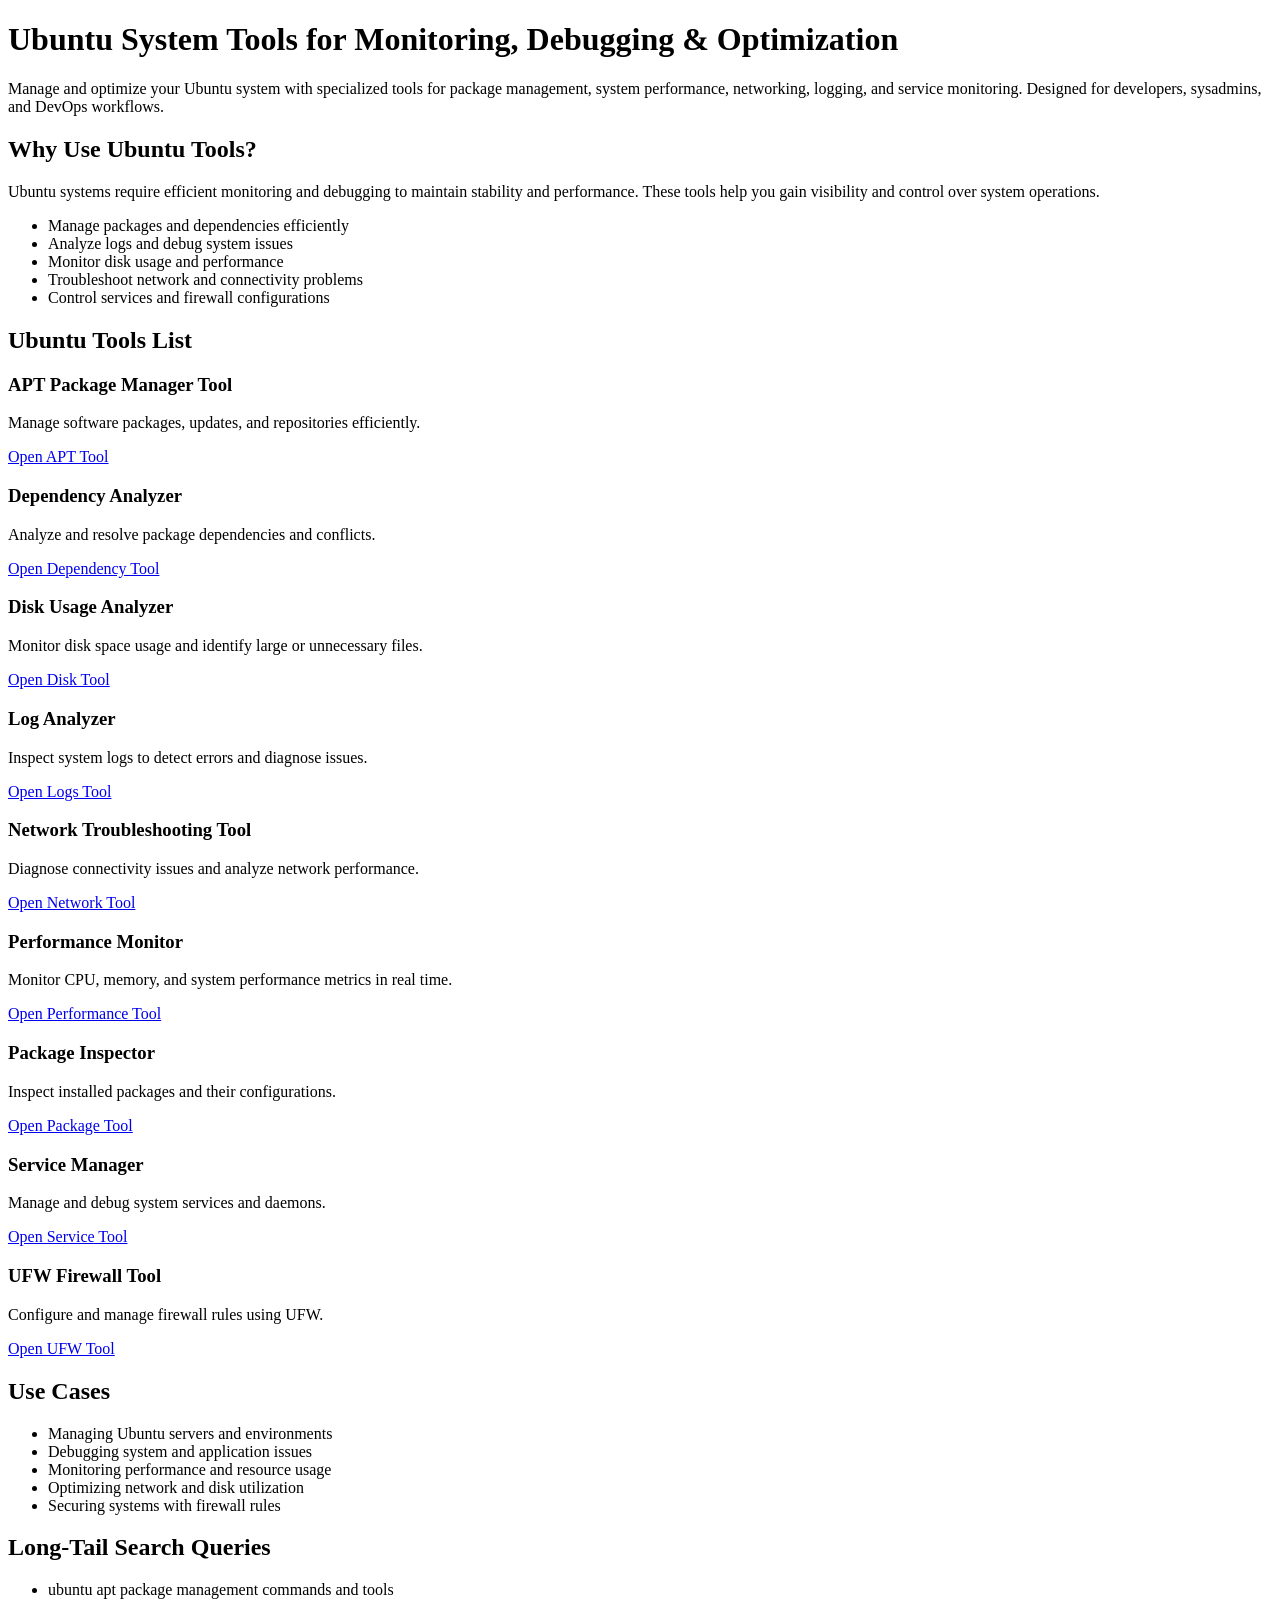
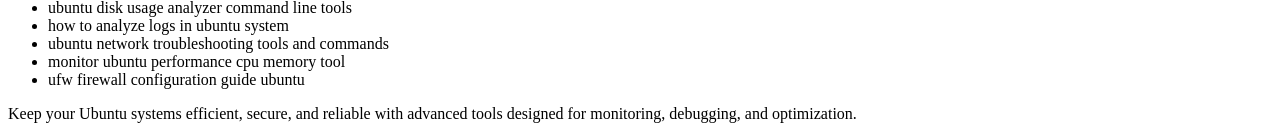
<file: index.html>
<!DOCTYPE html>
<html lang="en">
<head>
    <meta charset="UTF-8">
    <meta name="viewport" content="width=device-width, initial-scale=1.0">

    <!-- Google Verification -->
    <meta name="google-site-verification" content="PkLa_ViOo6FAHpvh8SacceMb95o9tePRdrqLNBz9X1M" />

    <!-- SEO Meta -->
    <title>Ubuntu Tools for Package Management, Networking, Logs & System Performance</title>
    <meta name="description" content="Powerful Ubuntu tools for managing packages, analyzing logs, monitoring performance, debugging services, and optimizing network and disk usage.">

    <!-- Keywords -->
    <meta name="keywords" content="ubuntu tools, apt package manager tool, ubuntu disk usage analyzer, ubuntu log analyzer, ubuntu network troubleshooting tool, ubuntu performance monitoring, ubuntu service debugger, ufw firewall tool">

</head>

<body>

<header>
    <h1>Ubuntu System Tools for Monitoring, Debugging & Optimization</h1>
    <p>
        Manage and optimize your Ubuntu system with specialized tools for package management, 
        system performance, networking, logging, and service monitoring. Designed for developers, 
        sysadmins, and DevOps workflows.
    </p>
</header>

<section>
    <h2>Why Use Ubuntu Tools?</h2>
    <p>
        Ubuntu systems require efficient monitoring and debugging to maintain stability and performance. 
        These tools help you gain visibility and control over system operations.
    </p>
    <ul>
        <li>Manage packages and dependencies efficiently</li>
        <li>Analyze logs and debug system issues</li>
        <li>Monitor disk usage and performance</li>
        <li>Troubleshoot network and connectivity problems</li>
        <li>Control services and firewall configurations</li>
    </ul>
</section>

<section>
    <h2>Ubuntu Tools List</h2>

    <article>
        <h3>APT Package Manager Tool</h3>
        <p>
            Manage software packages, updates, and repositories efficiently.
        </p>
        <a href="/ubuntu-tools/apt">Open APT Tool</a>
    </article>

    <article>
        <h3>Dependency Analyzer</h3>
        <p>
            Analyze and resolve package dependencies and conflicts.
        </p>
        <a href="/ubuntu-tools/deps">Open Dependency Tool</a>
    </article>

    <article>
        <h3>Disk Usage Analyzer</h3>
        <p>
            Monitor disk space usage and identify large or unnecessary files.
        </p>
        <a href="/ubuntu-tools/disk">Open Disk Tool</a>
    </article>

    <article>
        <h3>Log Analyzer</h3>
        <p>
            Inspect system logs to detect errors and diagnose issues.
        </p>
        <a href="/ubuntu-tools/logs">Open Logs Tool</a>
    </article>

    <article>
        <h3>Network Troubleshooting Tool</h3>
        <p>
            Diagnose connectivity issues and analyze network performance.
        </p>
        <a href="/ubuntu-tools/network">Open Network Tool</a>
    </article>

    <article>
        <h3>Performance Monitor</h3>
        <p>
            Monitor CPU, memory, and system performance metrics in real time.
        </p>
        <a href="/ubuntu-tools/perf">Open Performance Tool</a>
    </article>

    <article>
        <h3>Package Inspector</h3>
        <p>
            Inspect installed packages and their configurations.
        </p>
        <a href="/ubuntu-tools/pkg">Open Package Tool</a>
    </article>

    <article>
        <h3>Service Manager</h3>
        <p>
            Manage and debug system services and daemons.
        </p>
        <a href="/ubuntu-tools/service">Open Service Tool</a>
    </article>

    <article>
        <h3>UFW Firewall Tool</h3>
        <p>
            Configure and manage firewall rules using UFW.
        </p>
        <a href="/ubuntu-tools/ufw">Open UFW Tool</a>
    </article>

</section>

<section>
    <h2>Use Cases</h2>
    <ul>
        <li>Managing Ubuntu servers and environments</li>
        <li>Debugging system and application issues</li>
        <li>Monitoring performance and resource usage</li>
        <li>Optimizing network and disk utilization</li>
        <li>Securing systems with firewall rules</li>
    </ul>
</section>

<section>
    <h2>Long-Tail Search Queries</h2>
    <ul>
        <li>ubuntu apt package management commands and tools</li>
        <li>ubuntu disk usage analyzer command line tools</li>
        <li>how to analyze logs in ubuntu system</li>
        <li>ubuntu network troubleshooting tools and commands</li>
        <li>monitor ubuntu performance cpu memory tool</li>
        <li>ufw firewall configuration guide ubuntu</li>
    </ul>
</section>

<footer>
    <p>
        Keep your Ubuntu systems efficient, secure, and reliable with advanced tools designed for monitoring, debugging, and optimization.
    </p>
</footer>

</body>
</html>
</file>
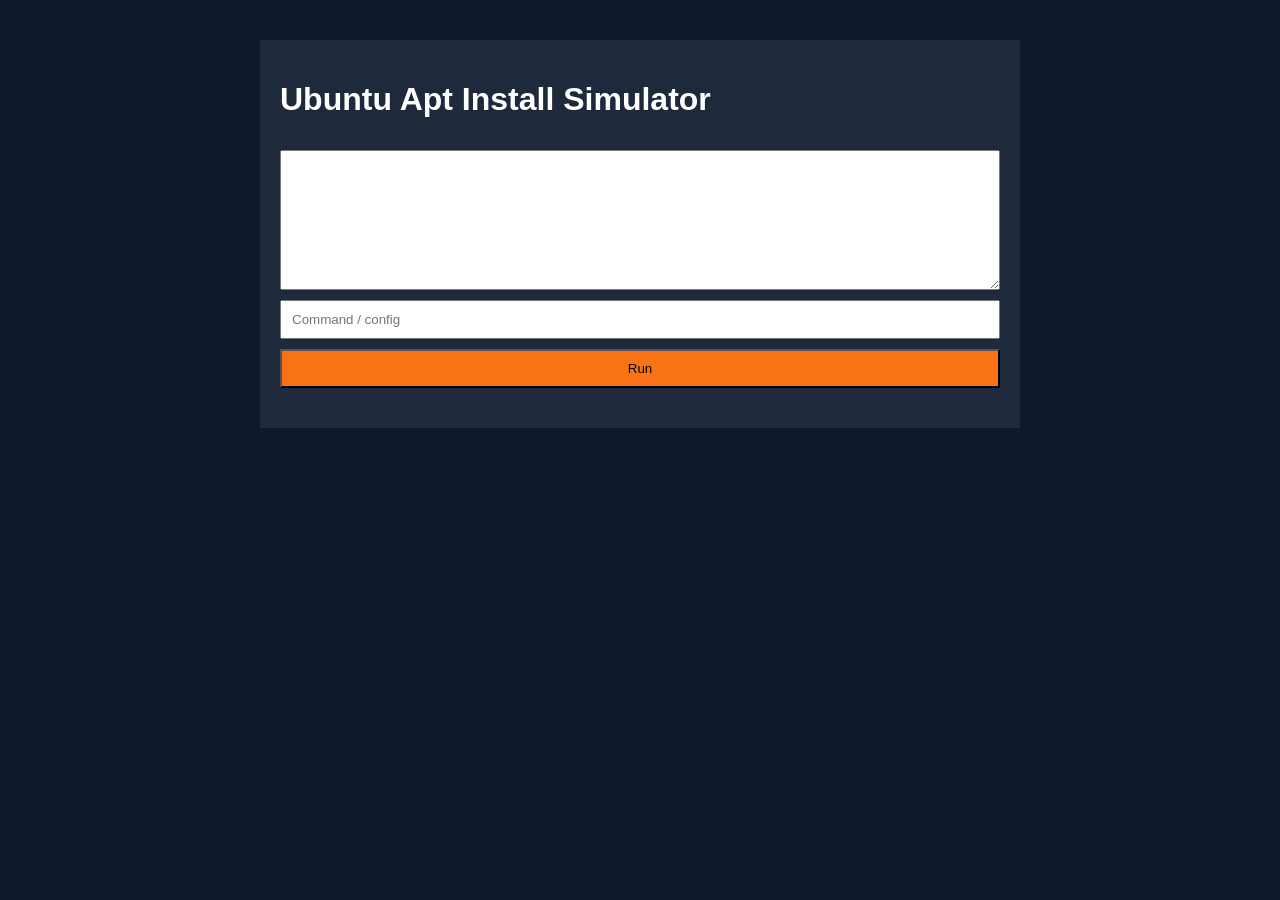
<file: apt/index.html>
<html>
<head>
<meta charset='UTF-8'>
<title>Ubuntu Apt Install Simulator</title>
<meta name='viewport' content='width=device-width, initial-scale=1.0'>
<link rel='stylesheet' href='styles.css'>
</head>
<body>
<div class='container'>
<h1>Ubuntu Apt Install Simulator</h1>
<textarea id='input'></textarea>
<input id='value' placeholder='Command / config'>
<button onclick='run()'>Run</button>
<div id='res' class='result'></div>
</div>
<script src='script.js'></script>
</body>
</html>
</file>
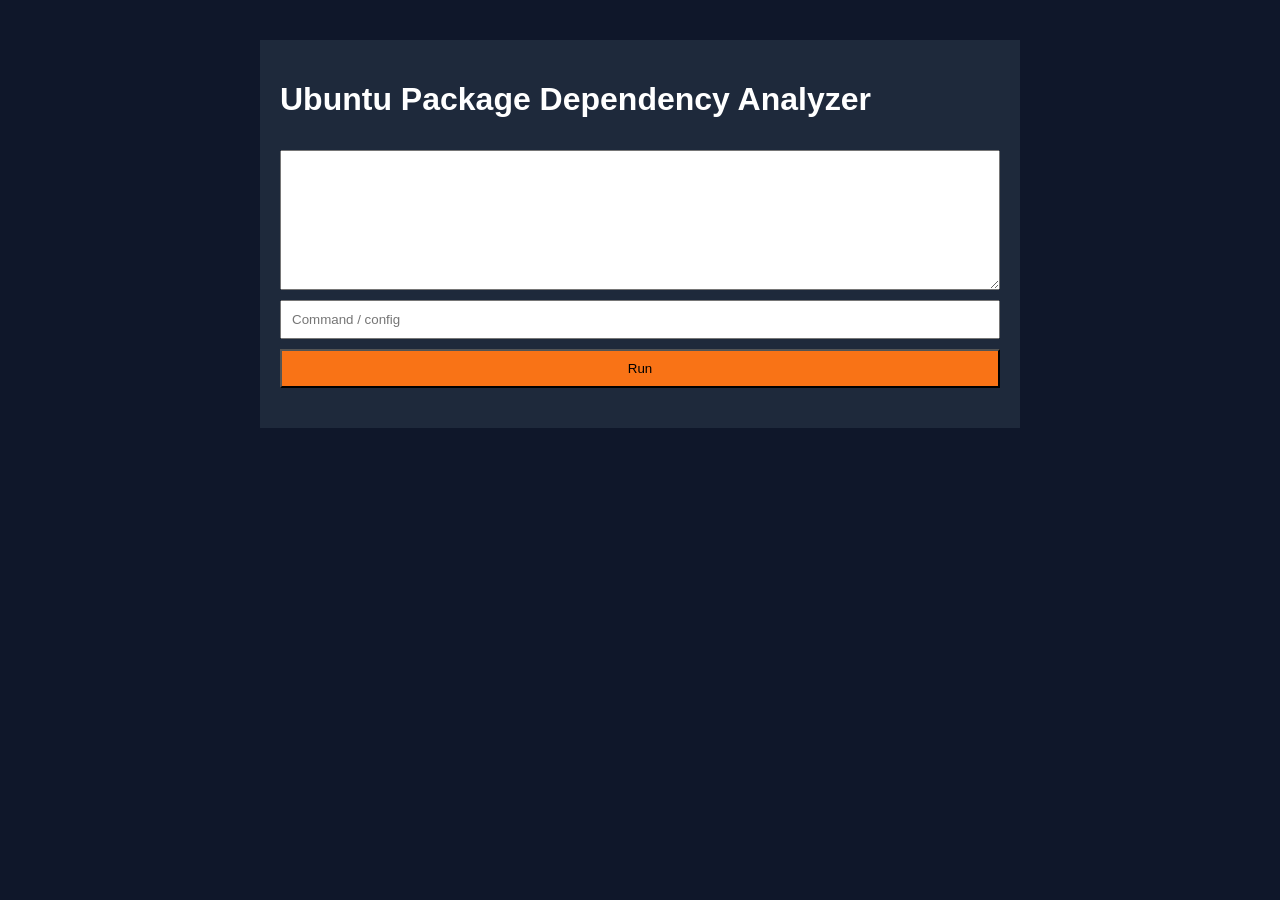
<file: deps/index.html>
<html>
<head>
<meta charset='UTF-8'>
<title>Ubuntu Package Dependency Analyzer</title>
<meta name='viewport' content='width=device-width, initial-scale=1.0'>
<link rel='stylesheet' href='styles.css'>
</head>
<body>
<div class='container'>
<h1>Ubuntu Package Dependency Analyzer</h1>
<textarea id='input'></textarea>
<input id='value' placeholder='Command / config'>
<button onclick='run()'>Run</button>
<div id='res' class='result'></div>
</div>
<script src='script.js'></script>
</body>
</html>
</file>
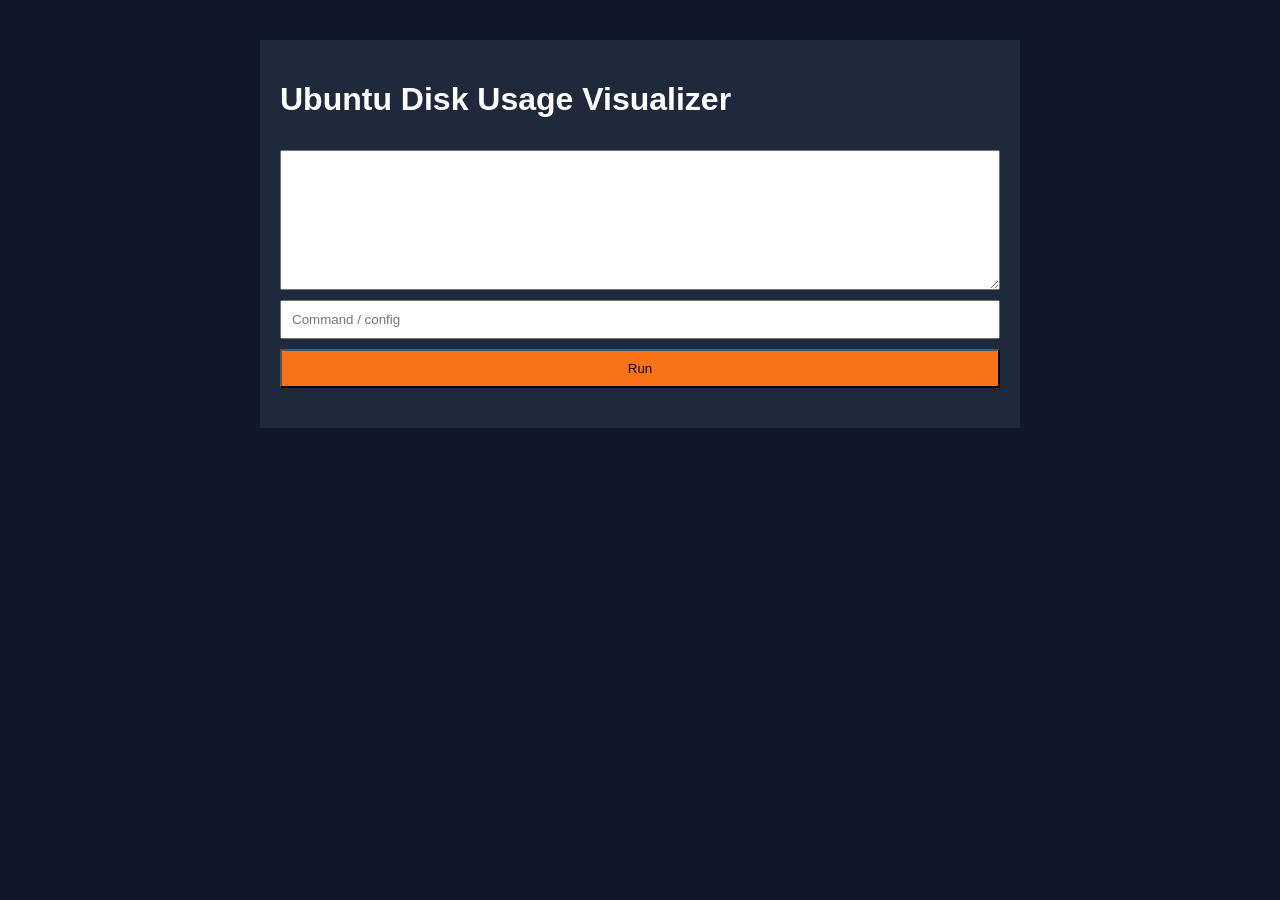
<file: disk/index.html>
<html>
<head>
<meta charset='UTF-8'>
<title>Ubuntu Disk Usage Visualizer</title>
<meta name='viewport' content='width=device-width, initial-scale=1.0'>
<link rel='stylesheet' href='styles.css'>
</head>
<body>
<div class='container'>
<h1>Ubuntu Disk Usage Visualizer</h1>
<textarea id='input'></textarea>
<input id='value' placeholder='Command / config'>
<button onclick='run()'>Run</button>
<div id='res' class='result'></div>
</div>
<script src='script.js'></script>
</body>
</html>
</file>
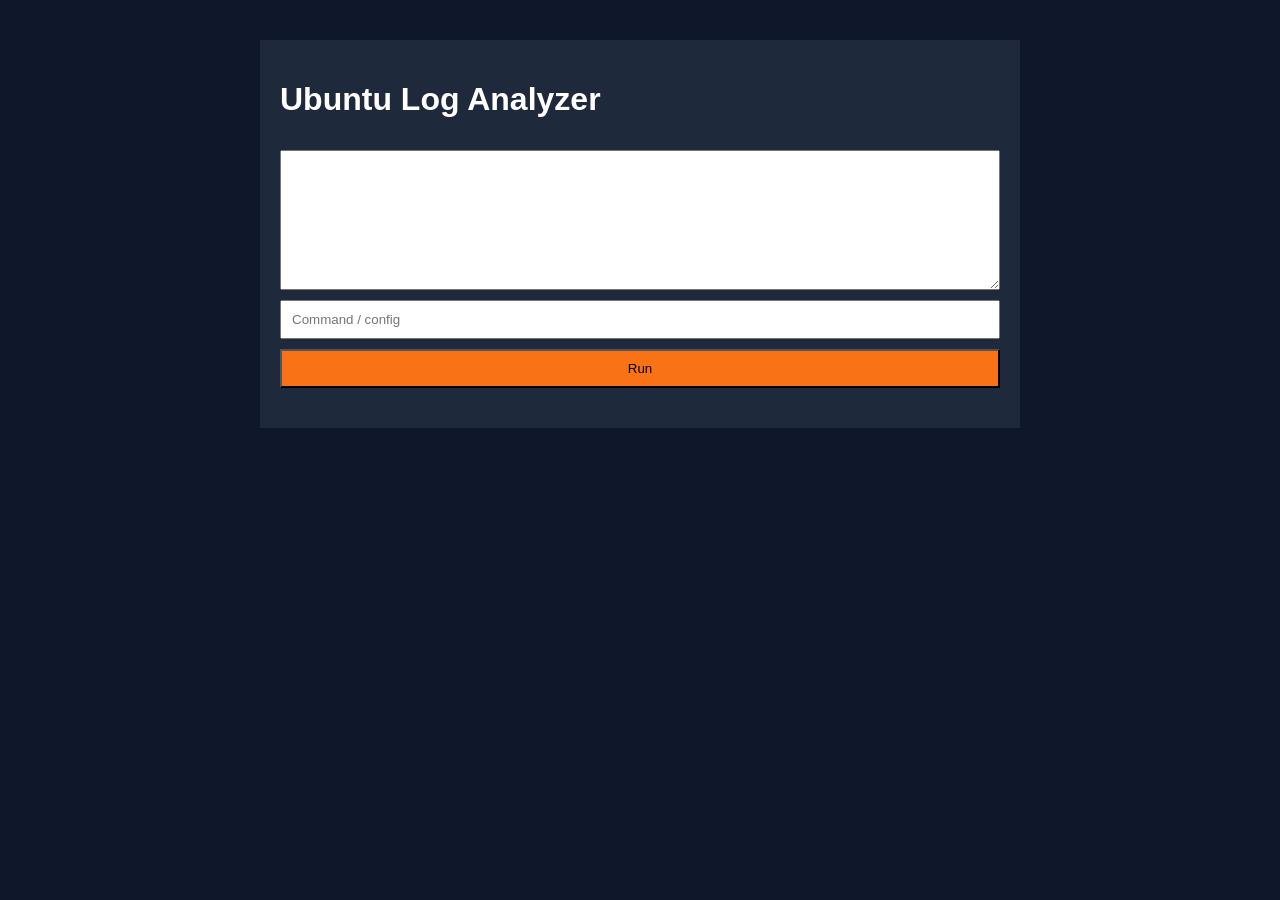
<file: logs/index.html>
<html>
<head>
<meta charset='UTF-8'>
<title>Ubuntu Log Analyzer</title>
<meta name='viewport' content='width=device-width, initial-scale=1.0'>
<link rel='stylesheet' href='styles.css'>
</head>
<body>
<div class='container'>
<h1>Ubuntu Log Analyzer</h1>
<textarea id='input'></textarea>
<input id='value' placeholder='Command / config'>
<button onclick='run()'>Run</button>
<div id='res' class='result'></div>
</div>
<script src='script.js'></script>
</body>
</html>
</file>
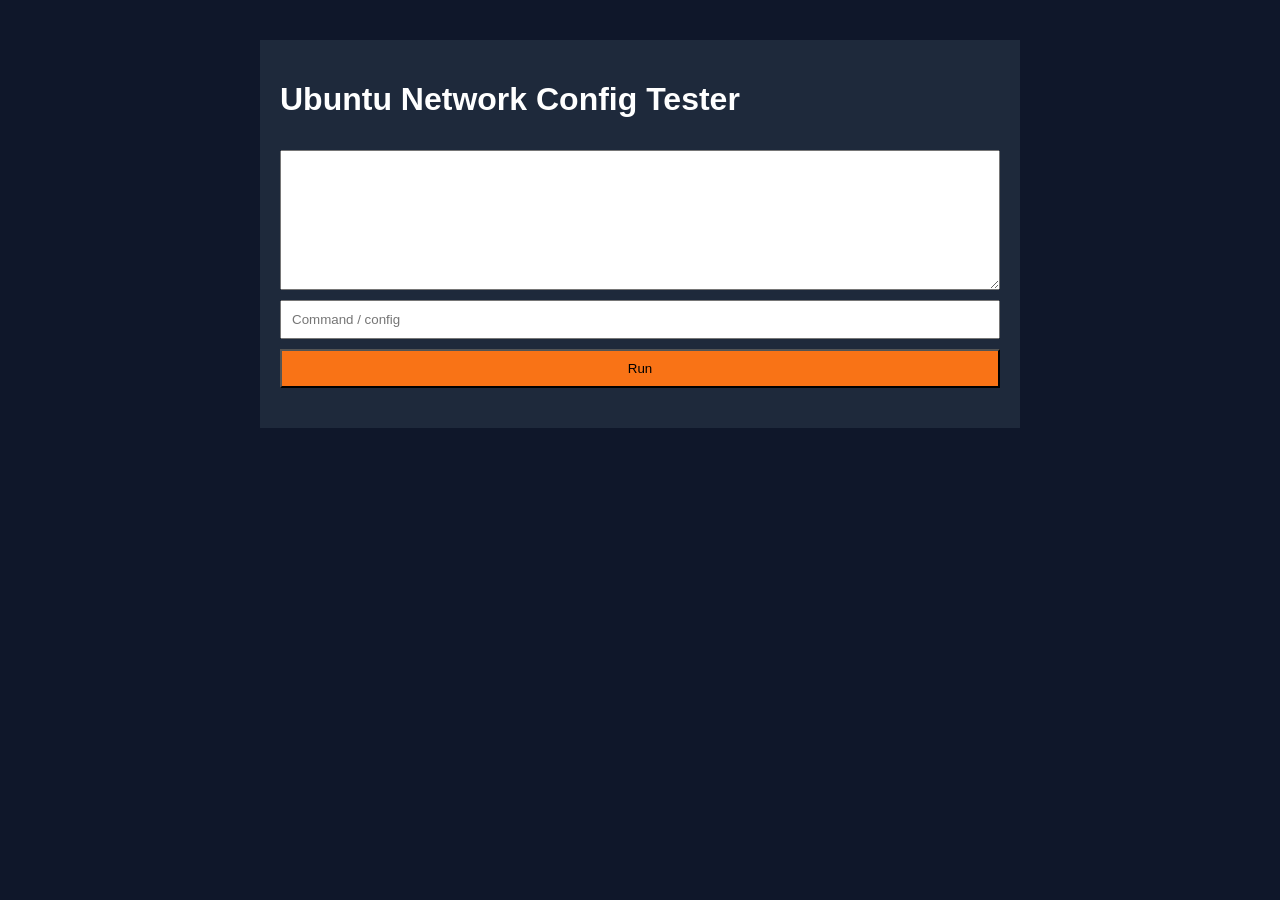
<file: network/index.html>
<html>
<head>
<meta charset='UTF-8'>
<title>Ubuntu Network Config Tester</title>
<meta name='viewport' content='width=device-width, initial-scale=1.0'>
<link rel='stylesheet' href='styles.css'>
</head>
<body>
<div class='container'>
<h1>Ubuntu Network Config Tester</h1>
<textarea id='input'></textarea>
<input id='value' placeholder='Command / config'>
<button onclick='run()'>Run</button>
<div id='res' class='result'></div>
</div>
<script src='script.js'></script>
</body>
</html>
</file>
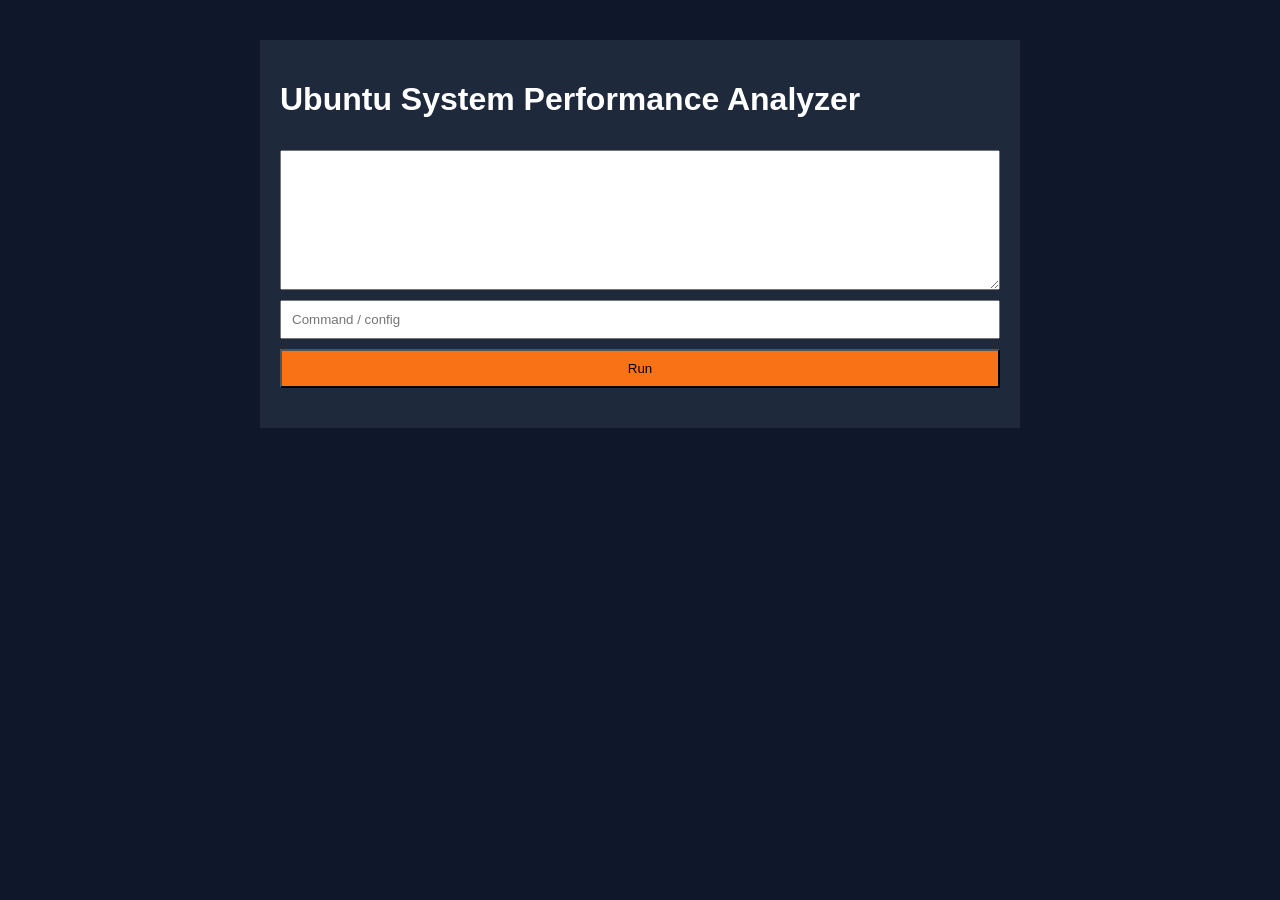
<file: perf/index.html>
<html>
<head>
<meta charset='UTF-8'>
<title>Ubuntu System Performance Analyzer</title>
<meta name='viewport' content='width=device-width, initial-scale=1.0'>
<link rel='stylesheet' href='styles.css'>
</head>
<body>
<div class='container'>
<h1>Ubuntu System Performance Analyzer</h1>
<textarea id='input'></textarea>
<input id='value' placeholder='Command / config'>
<button onclick='run()'>Run</button>
<div id='res' class='result'></div>
</div>
<script src='script.js'></script>
</body>
</html>
</file>
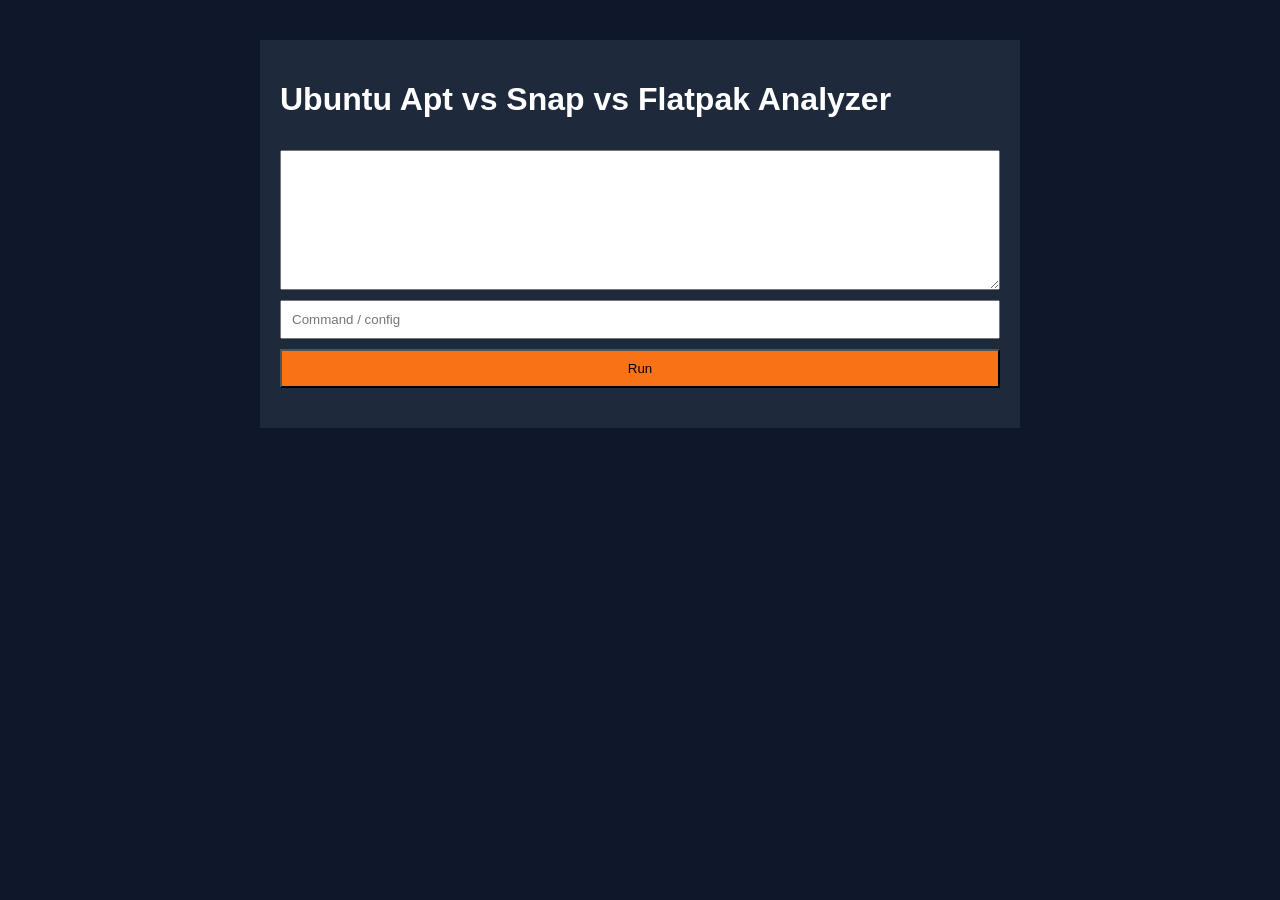
<file: pkg/index.html>
<html>
<head>
<meta charset='UTF-8'>
<title>Ubuntu Apt vs Snap vs Flatpak Analyzer</title>
<meta name='viewport' content='width=device-width, initial-scale=1.0'>
<link rel='stylesheet' href='styles.css'>
</head>
<body>
<div class='container'>
<h1>Ubuntu Apt vs Snap vs Flatpak Analyzer</h1>
<textarea id='input'></textarea>
<input id='value' placeholder='Command / config'>
<button onclick='run()'>Run</button>
<div id='res' class='result'></div>
</div>
<script src='script.js'></script>
</body>
</html>
</file>
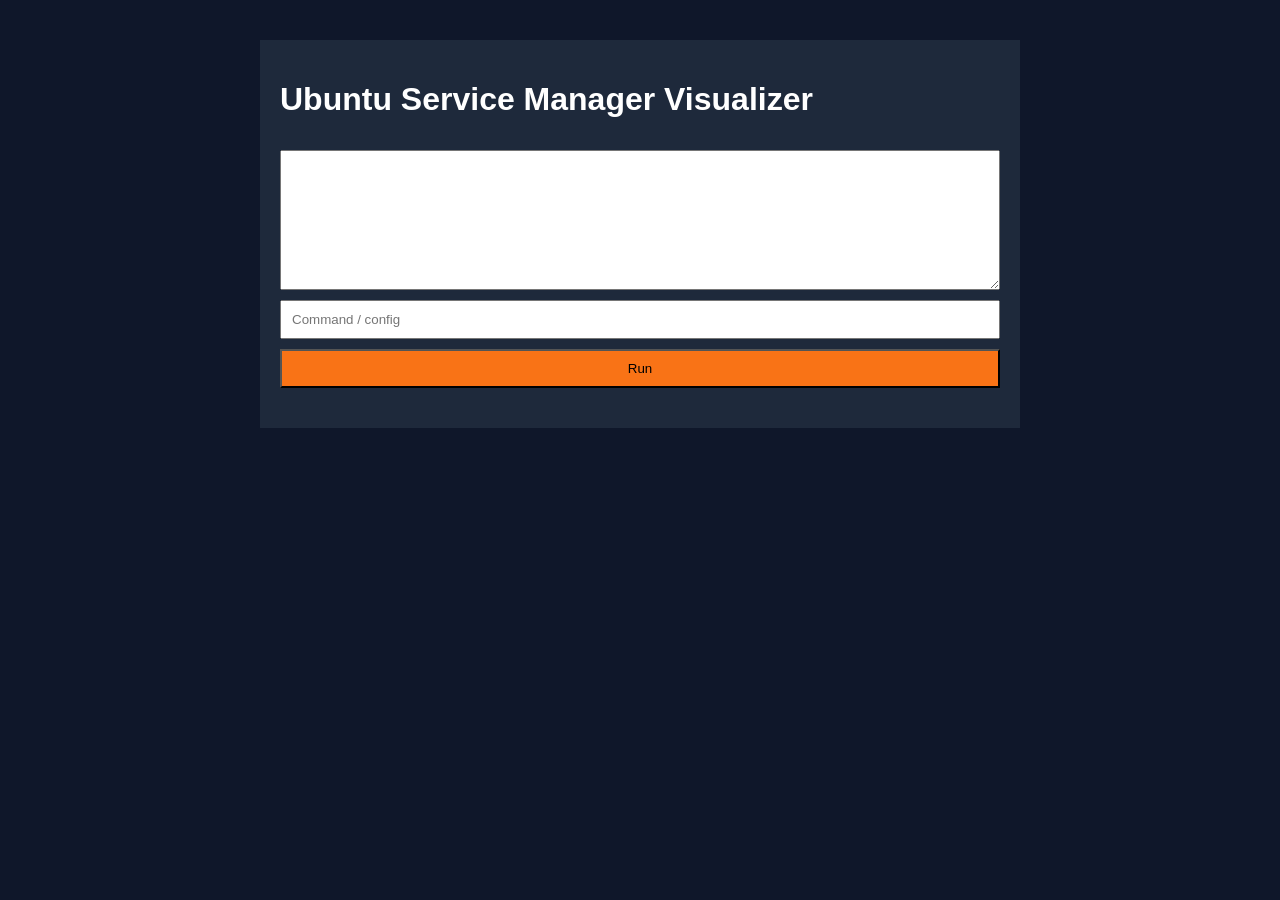
<file: service/index.html>
<html>
<head>
<meta charset='UTF-8'>
<title>Ubuntu Service Manager Visualizer</title>
<meta name='viewport' content='width=device-width, initial-scale=1.0'>
<link rel='stylesheet' href='styles.css'>
</head>
<body>
<div class='container'>
<h1>Ubuntu Service Manager Visualizer</h1>
<textarea id='input'></textarea>
<input id='value' placeholder='Command / config'>
<button onclick='run()'>Run</button>
<div id='res' class='result'></div>
</div>
<script src='script.js'></script>
</body>
</html>
</file>
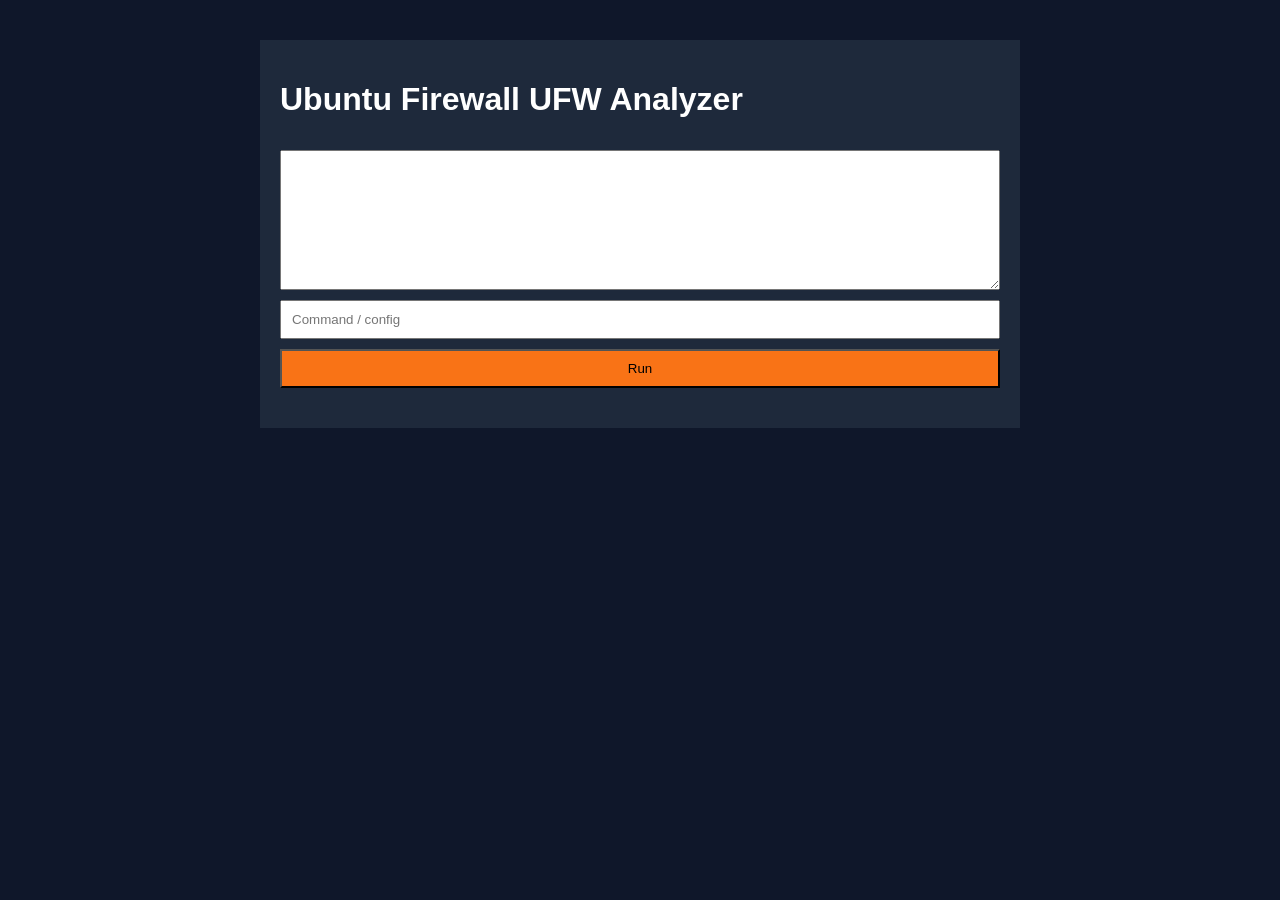
<file: ufw/index.html>
<html>
<head>
<meta charset='UTF-8'>
<title>Ubuntu Firewall UFW Analyzer</title>
<meta name='viewport' content='width=device-width, initial-scale=1.0'>
<link rel='stylesheet' href='styles.css'>
</head>
<body>
<div class='container'>
<h1>Ubuntu Firewall UFW Analyzer</h1>
<textarea id='input'></textarea>
<input id='value' placeholder='Command / config'>
<button onclick='run()'>Run</button>
<div id='res' class='result'></div>
</div>
<script src='script.js'></script>
</body>
</html>
</file>
<file: apt/styles.css>
body{font-family:Arial;background:#0f172a;color:#fff}.container{max-width:720px;margin:40px auto;padding:20px;background:#1e293b}textarea,input{width:100%;margin-top:10px;padding:10px}textarea{height:140px}button{margin-top:10px;width:100%;padding:10px;background:#f97316}.result{margin-top:20px;white-space:pre-wrap}
</file>
<file: deps/styles.css>
body{font-family:Arial;background:#0f172a;color:#fff}.container{max-width:720px;margin:40px auto;padding:20px;background:#1e293b}textarea,input{width:100%;margin-top:10px;padding:10px}textarea{height:140px}button{margin-top:10px;width:100%;padding:10px;background:#f97316}.result{margin-top:20px;white-space:pre-wrap}
</file>
<file: disk/styles.css>
body{font-family:Arial;background:#0f172a;color:#fff}.container{max-width:720px;margin:40px auto;padding:20px;background:#1e293b}textarea,input{width:100%;margin-top:10px;padding:10px}textarea{height:140px}button{margin-top:10px;width:100%;padding:10px;background:#f97316}.result{margin-top:20px;white-space:pre-wrap}
</file>
<file: logs/styles.css>
body{font-family:Arial;background:#0f172a;color:#fff}.container{max-width:720px;margin:40px auto;padding:20px;background:#1e293b}textarea,input{width:100%;margin-top:10px;padding:10px}textarea{height:140px}button{margin-top:10px;width:100%;padding:10px;background:#f97316}.result{margin-top:20px;white-space:pre-wrap}
</file>
<file: network/styles.css>
body{font-family:Arial;background:#0f172a;color:#fff}.container{max-width:720px;margin:40px auto;padding:20px;background:#1e293b}textarea,input{width:100%;margin-top:10px;padding:10px}textarea{height:140px}button{margin-top:10px;width:100%;padding:10px;background:#f97316}.result{margin-top:20px;white-space:pre-wrap}
</file>
<file: perf/styles.css>
body{font-family:Arial;background:#0f172a;color:#fff}.container{max-width:720px;margin:40px auto;padding:20px;background:#1e293b}textarea,input{width:100%;margin-top:10px;padding:10px}textarea{height:140px}button{margin-top:10px;width:100%;padding:10px;background:#f97316}.result{margin-top:20px;white-space:pre-wrap}
</file>
<file: pkg/styles.css>
body{font-family:Arial;background:#0f172a;color:#fff}.container{max-width:720px;margin:40px auto;padding:20px;background:#1e293b}textarea,input{width:100%;margin-top:10px;padding:10px}textarea{height:140px}button{margin-top:10px;width:100%;padding:10px;background:#f97316}.result{margin-top:20px;white-space:pre-wrap}
</file>
<file: service/styles.css>
body{font-family:Arial;background:#0f172a;color:#fff}.container{max-width:720px;margin:40px auto;padding:20px;background:#1e293b}textarea,input{width:100%;margin-top:10px;padding:10px}textarea{height:140px}button{margin-top:10px;width:100%;padding:10px;background:#f97316}.result{margin-top:20px;white-space:pre-wrap}
</file>
<file: ufw/styles.css>
body{font-family:Arial;background:#0f172a;color:#fff}.container{max-width:720px;margin:40px auto;padding:20px;background:#1e293b}textarea,input{width:100%;margin-top:10px;padding:10px}textarea{height:140px}button{margin-top:10px;width:100%;padding:10px;background:#f97316}.result{margin-top:20px;white-space:pre-wrap}
</file>
